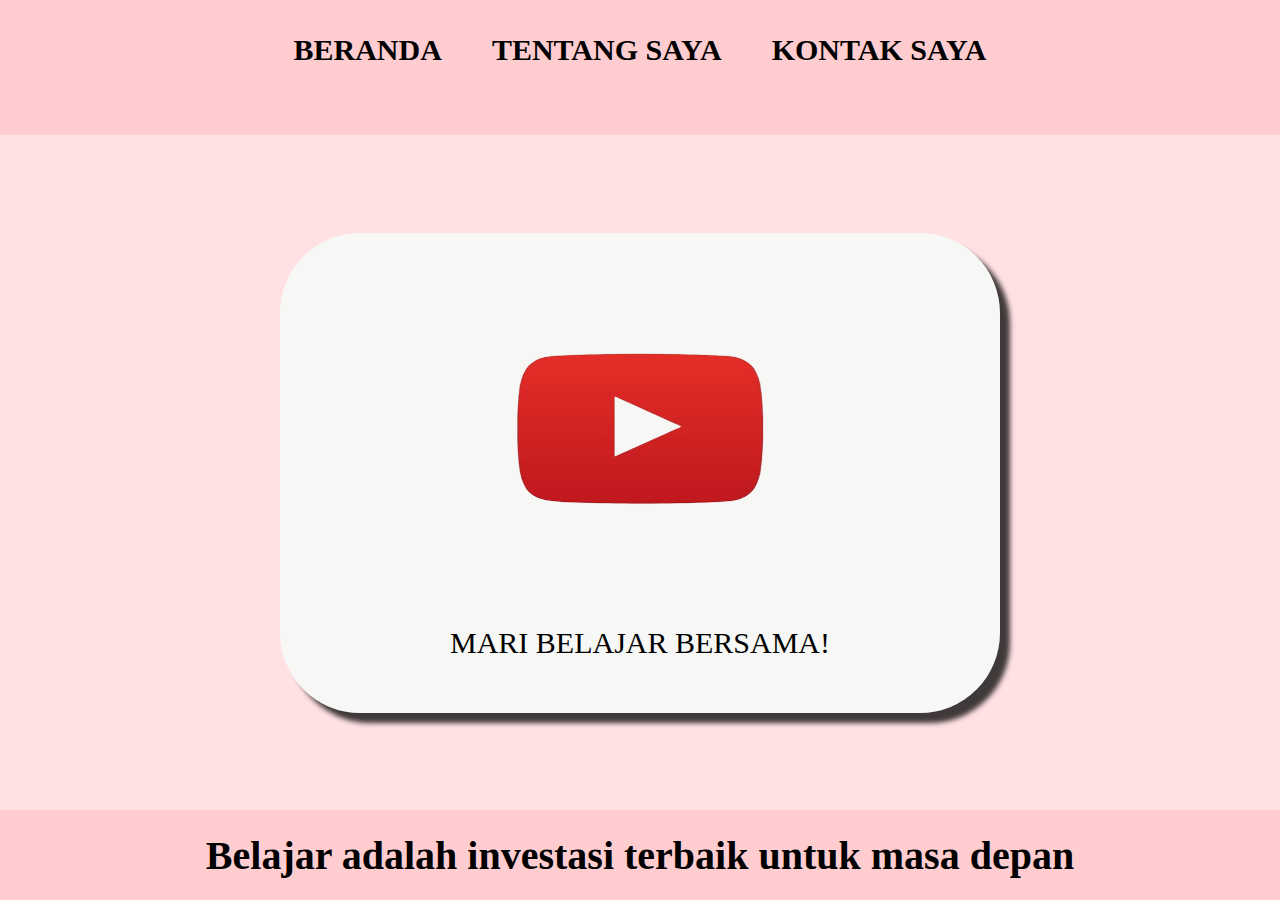
<file: index.html>
<html>
  <head>
    <title>Belajar bersama EL</title>
    <link rel="stylesheet" href="style.css" />
  </head>
  <body>
    <div class="container">
      <!-- NAVIGATION BAR -->
      <div class="container-navbar">
        <ul class="ul-navbar">
          <li class="li-navbar">
            <a href="#" class="a-navbar">BERANDA</a>
          </li>
          <li class="li-navbar">
            <a href="tentang.html" class="a-navbar">TENTANG SAYA</a>
          </li>
          <li class="li-navbar">
            <a href="kontak.html" class="a-navbar">KONTAK SAYA</a>
          </li>
        </ul>
      </div>
      <!-- NAVIGATION BAR SELESAI -->

      <!-- CONTENT 1 -->
      <div class="container-content">
        <a href="https://youtube.com/@elstudy" class="a-content">
          <img src="image.png" class="img-content" />
          <p>MARI BELAJAR BERSAMA!</p>
        </a>
        
      </div>
      <!-- CONTENT 1 END -->

      <!-- FOOTER -->
      <div class="container-footer">
        <h1 class="h1-footer">Belajar adalah investasi terbaik untuk masa depan</h1>
      </div>
      <!-- FOOTER END -->
    </div>
  </body>
</html>
</file>
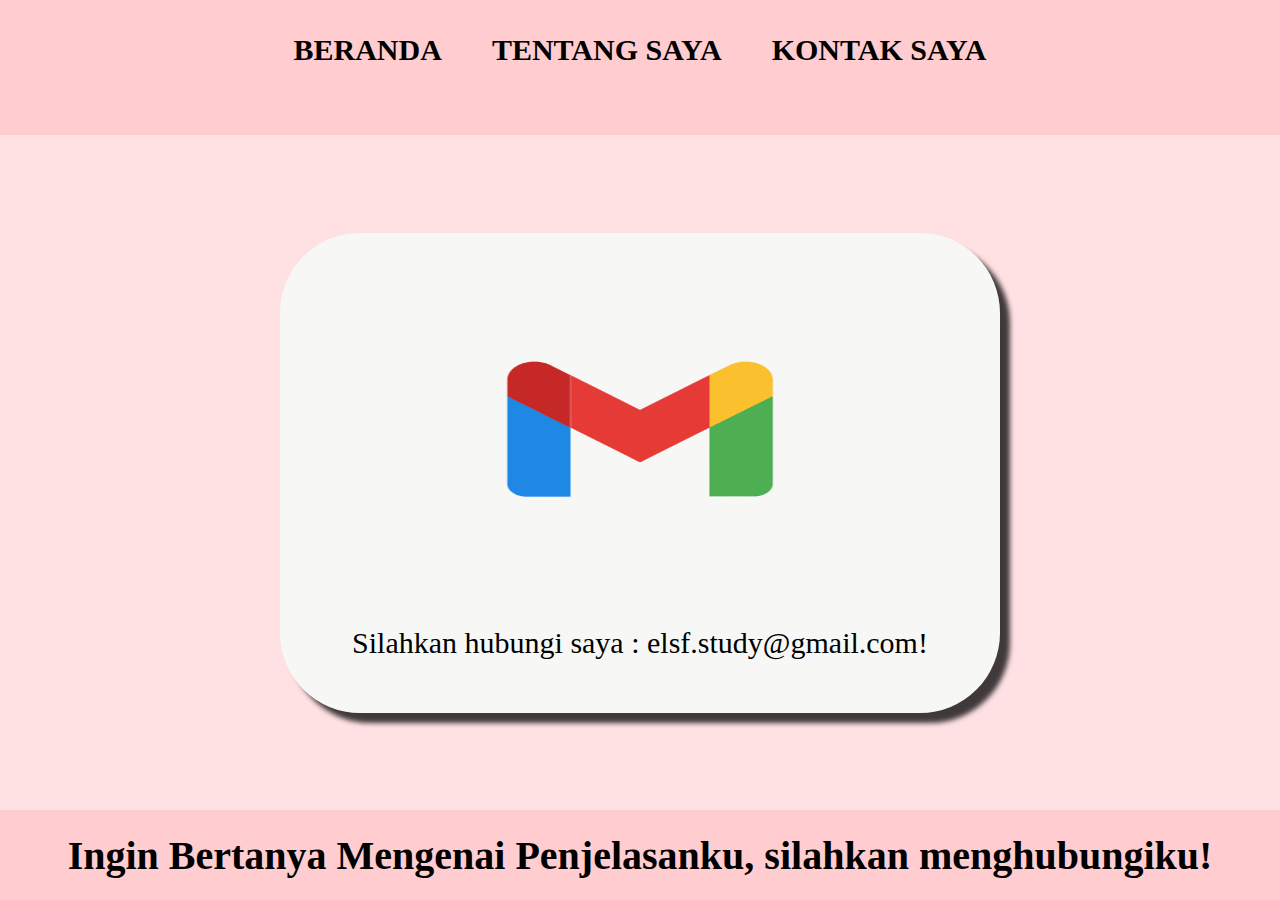
<file: kontak.html>
<html>
  <head>
    <title>KONTAK SAYA</title>
    <link rel="stylesheet" href="style.css" />
  </head>
  <body>
    <div class="container">
      <!-- NAVIGATION BAR -->
      <div class="container-navbar">
        <ul class="ul-navbar">
          <li class="li-navbar">
            <a href="index.html" class="a-navbar">BERANDA</a>
          </li>
          <li class="li-navbar">
            <a href="tentang.html" class="a-navbar">TENTANG SAYA</a>
          </li>
          <li class="li-navbar">
            <a href="kontak.html" class="a-navbar">KONTAK SAYA</a>
          </li>
        </ul>
      </div>
      <!-- NAVIGATION BAR SELESAI -->

      <!-- CONTENT 1 -->
      <div class="container-content">
        <a href="https://mail.google.com" class="a-content">
          <img src="imagegmail.png" class="img-content" />
          <p>Silahkan hubungi saya : elsf.study@gmail.com!</p>
        </a>
        
      </div>
      <!-- CONTENT 1 END -->

      <!-- FOOTER -->
      <div class="container-footer">
        <h1 class="h1-footer">Ingin Bertanya Mengenai Penjelasanku, silahkan menghubungiku!</h1>
      </div>
      <!-- FOOTER END -->
    </div>
  </body>
</html>
</file>
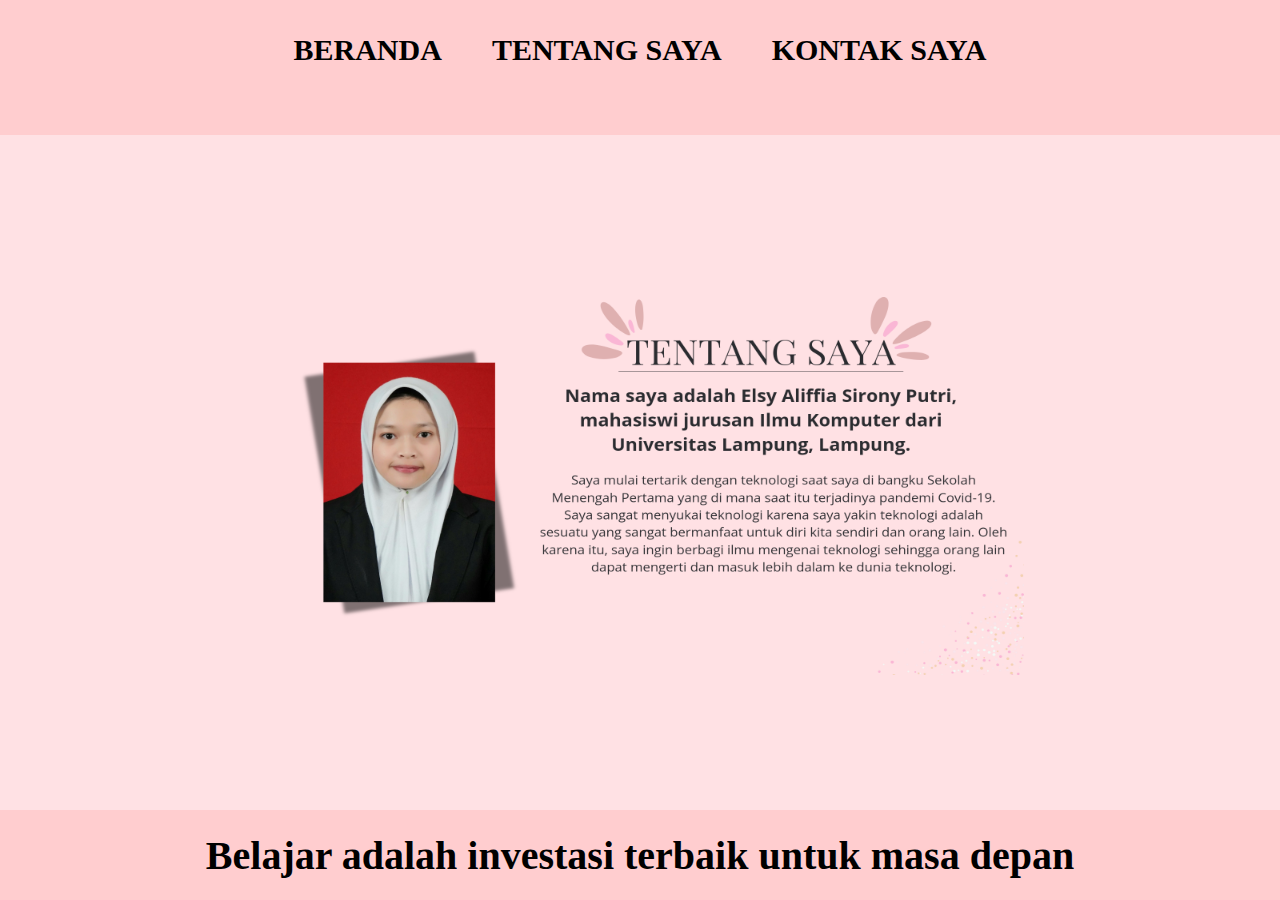
<file: tentang.html>
<html>
  <head>
    <title>TENTANG SAYA</title>
    <link rel="stylesheet" href="style.css" />
  </head>
  <body>
    <div class="container">
      <!-- NAVIGATION BAR -->
      <div class="container-navbar">
        <ul class="ul-navbar">
          <li class="li-navbar">
            <a href="index.html" class="a-navbar">BERANDA</a>
          </li>
          <li class="li-navbar">
            <a href="tentangsaya.html" class="a-navbar">TENTANG SAYA</a>
          </li>
          <li class="li-navbar">
            <a href="kontak.html" class="a-navbar">KONTAK SAYA</a>
          </li>
        </ul>
      </div>
      <!-- NAVIGATION BAR SELESAI -->

      <!-- CONTENT 1 -->
      <div class="container-content">
          <img src="tentangsayaa.png" class="img-content" />
        
      </div>
      <!-- CONTENT 1 END -->

      <!-- FOOTER -->
      <div class="container-footer">
        <h1 class="h1-footer">Belajar adalah investasi terbaik untuk masa depan</h1>
      </div>
      <!-- FOOTER END -->
    </div>
  </body>
</html>
</file>
<file: style.css>
*,
html {
  margin: 0;
  padding: 0;
}

.container {}

body {
  background-color: #FFE1E4;
  height: 100vh;
}

.container-navbar {
  background-color: #FFCDCF;
  width: 100%;
  height: 15vh;
}

.ul-navbar {
  display: flex;
  height: 100px;
  justify-content: center;
  align-items: center;
}

.li-navbar {
  list-style-type: none;
  padding: 20px;
  margin: 5px;
  color: #000000;
  font-size: 30px;
}

.li-navbar:hover {
  background-color: #FFE1E4;
  transition: .5s ease-in-out; 
  transition-delay: .1s;
  border-radius: 8px;
}

.a-navbar {
  color: #000000;
  text-decoration: none;
  font-weight: 800;
}

.container-content {
  background-color: #FFE1E4;
  display: flex;
  justify-content: center;
  align-items: center;
  height: 75vh;
}

.a-content {
  background-color: #F7F8F6;
  color: #000000;
  text-decoration: none;
  font-size: 30px;
  width: 720px;
  height: 480px;
  display: flex;
  flex-direction: column;
  justify-content: space-evenly;
  align-items: center;
  border-radius: 80px;
  box-shadow: 10px 10px 5px 0px rgba(0,0,0,0.75);
    -webkit-box-shadow: 10px 10px 5px 0px rgba(0,0,0,0.75);
    -moz-box-shadow: 10px 10px 5px 0px rgba(0,0,0,0.75);
}

.img-content {
  width: 60%;
  height: 60%;
}

.container-footer {
  height: 10vh; 
  background-color: #FFCDCF;
  display: flex;
  justify-content: center;
  align-items: center;
}

.h1-footer {
  font-size: 40px;
}
</file>
